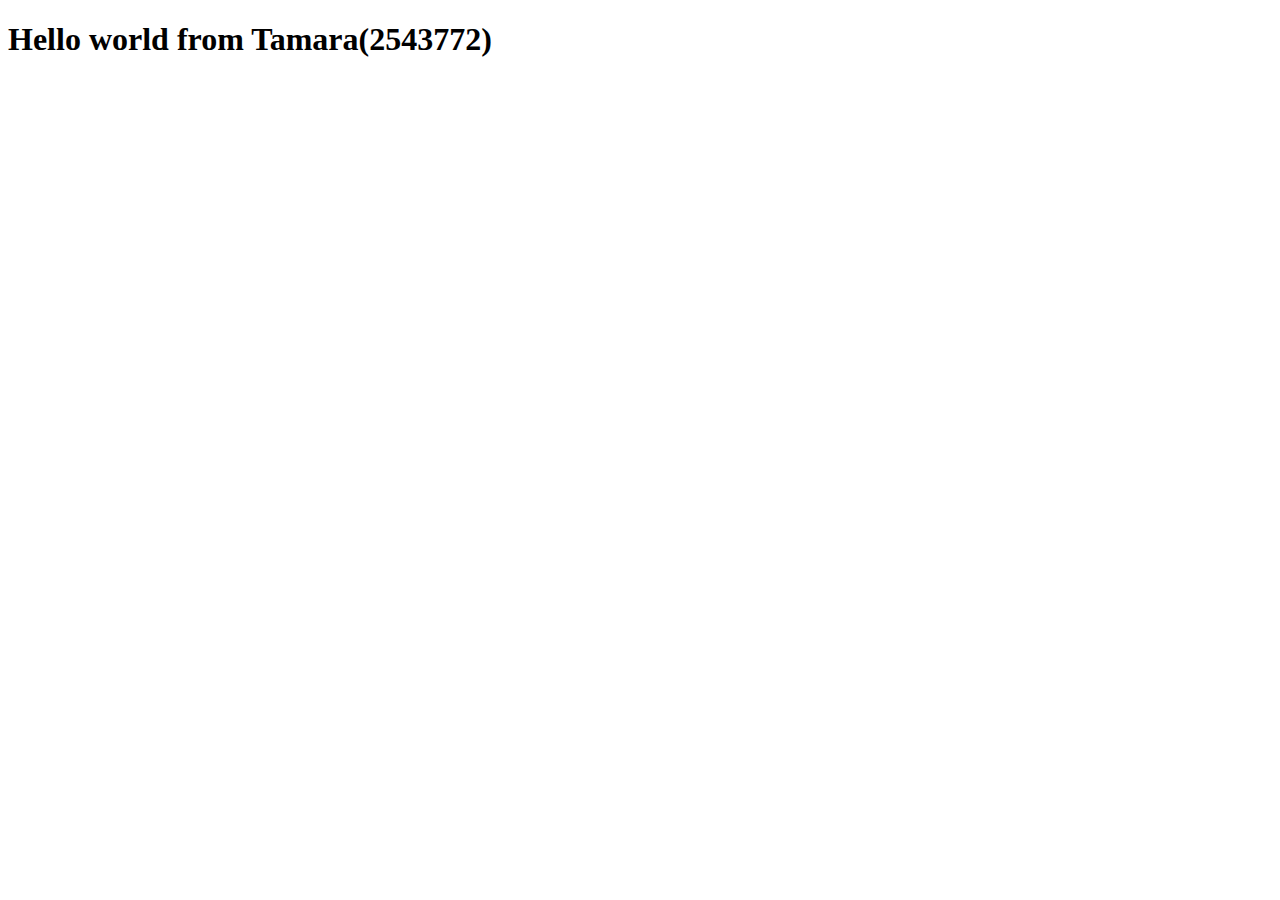
<file: student.html>
<!DOCTYPE html>
<html lang="en">
<head>
    <meta charset="UTF-8">
    <meta name="viewport" content="width=device-width, initial-scale=1.0">
    <title>Document</title>
</head>
<body>
    <h1>
        Hello world from Tamara(2543772)
    </h1>
    
</body>
</html>
</file>
